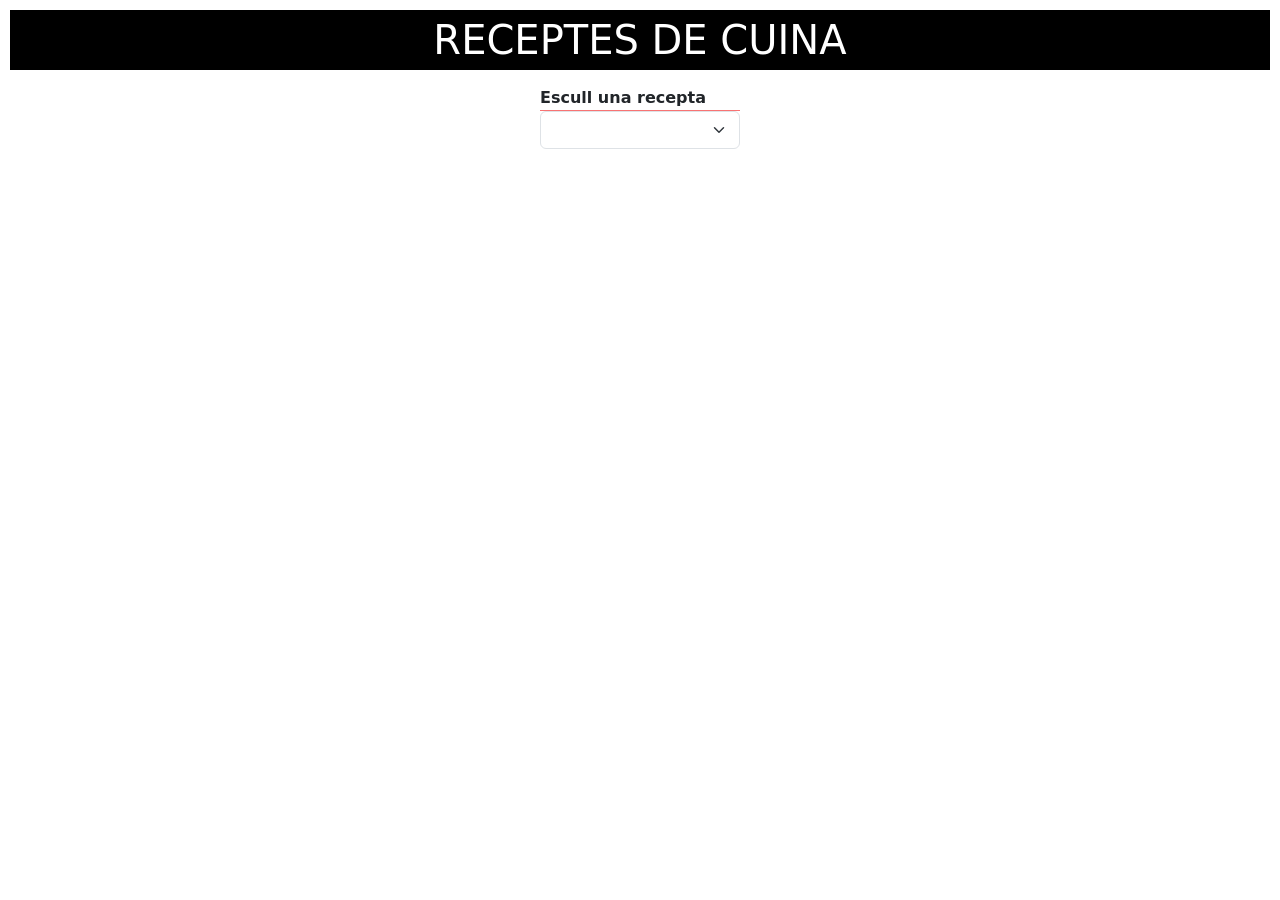
<file: index.html>
<!DOCTYPE html>
<html lang="en">

<head>
    <meta charset="UTF-8">
    <meta http-equiv="X-UA-Compatible" content="IE=edge">
    <meta name="viewport" content="width=device-width, initial-scale=1.0">
    <!-- CSS DE BOOTSTRAP -->
    <link href="https://cdn.jsdelivr.net/npm/bootstrap@5.0.0-beta2/dist/css/bootstrap.min.css" rel="stylesheet"
        integrity="sha384-BmbxuPwQa2lc/FVzBcNJ7UAyJxM6wuqIj61tLrc4wSX0szH/Ev+nYRRuWlolflfl" crossorigin="anonymous">
    <link rel="stylesheet" href="css/principal.css">
    <title>Recetas</title>
    
</head>

<body onload="inici();">
    <div id="principal">
        <div id="main-titulo">
            <h1>RECEPTES DE CUINA</h1>
        </div>
        <div id="opciones">
            <div id="selecion">
                <div class="titulo">Escull una recepta</div>
                <select id="recipes" name="recipes" onchange="loadXMLDoc_jsonp(this.value)" class="form-select">
                    <option value=""></option>
                </select>
            </div>

        </div>
    </div>


    <!-- JS DE BOOTSTRAP -->
    <script src="https://cdn.jsdelivr.net/npm/bootstrap@5.0.0-beta2/dist/js/bootstrap.bundle.min.js"
        integrity="sha384-b5kHyXgcpbZJO/tY9Ul7kGkf1S0CWuKcCD38l8YkeH8z8QjE0GmW1gYU5S9FOnJ0"
        crossorigin="anonymous"></script>
    <!-- Mi Script -->
    <script src="js/principal.js"></script>
</body>

</html>
</file>
<file: css/principal.css>
body {
    background-image: url("https://img.freepik.com/foto-gratis/fondo-mantel-arrugado_1205-248.jpg?size=626&ext=jpg");
    background-repeat: no-repeat;
    background-size:cover;
    background-position: center;
    padding: 10px;
    min-height: 650px;
}

#principal {
    display: grid;
    grid-template-columns: repeat(3, 1fr);
    gap: 1em;
}

#main-titulo, #opciones {
    grid-column: 1/4;
    display: flex;
    justify-content: center;
}

#main-titulo {
    height:60px;
    background-color: black;
    color: white;
    align-items: center;
}

#main-titulo h1{
    padding: 0;
    margin: 0;
}

#selecion {
    width: 200px
}

#receta,#ingredients,#info,#preparacio,#notes, #presentacio {
    padding: 0.5em;
    background-color:rgba(255, 255, 255, 0.925);
    border: solid rgb(248, 115, 115) 1px;
    border-radius: 5px;
    box-shadow: 2px 2px 5px rgb(248, 115, 115);
}

#preparacio {
    grid-column: 1/3;
    grid-row: 4/6;
}

.titulo {
    border-bottom: solid rgb(248, 115, 115) 1px;
    font-weight: bolder;
}

#receta {
    display: flex;
    flex-direction: column;
    text-align: center;
}

#nom-receta {
    font-size: 2rem;
    font-weight: bolder;
}

@media screen and (max-width: 768px){
    #receta,#ingredients,#info,#preparacio,#notes, #presentacio {
        grid-column: 1/-1;
    }

    #preparacio {
        grid-row: inherit;
    }
}
</file>
